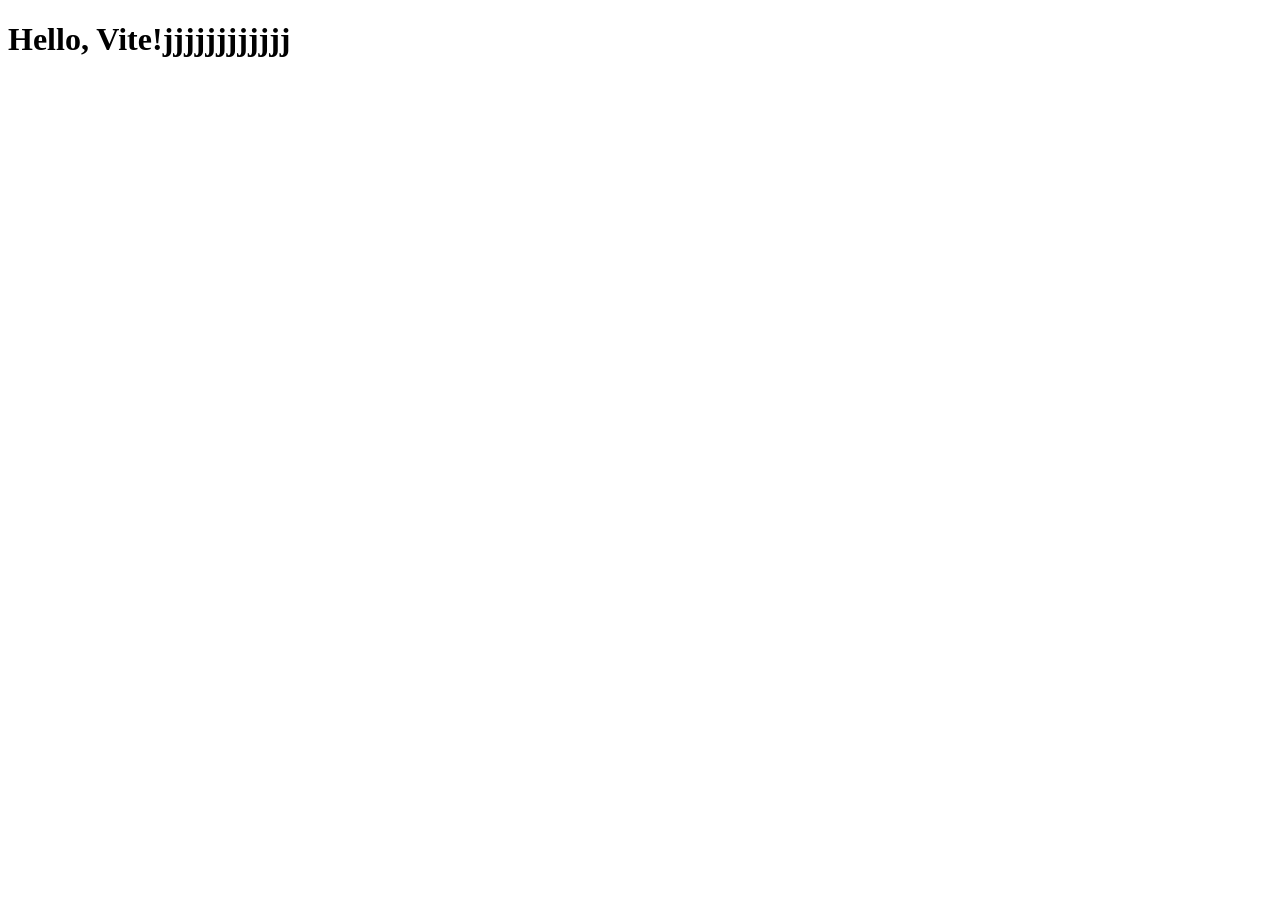
<file: a.html>
<!DOCTYPE html>
<html lang="en">
<head>
    <meta charset="UTF-8">
    <meta name="viewport" content="width=device-width, initial-scale=1.0">
    <title>Document</title>
</head>
<body>

    <h1>Hello, World!</h1>
    <script src="a.js"></script>
</body>
</html>
</file>
